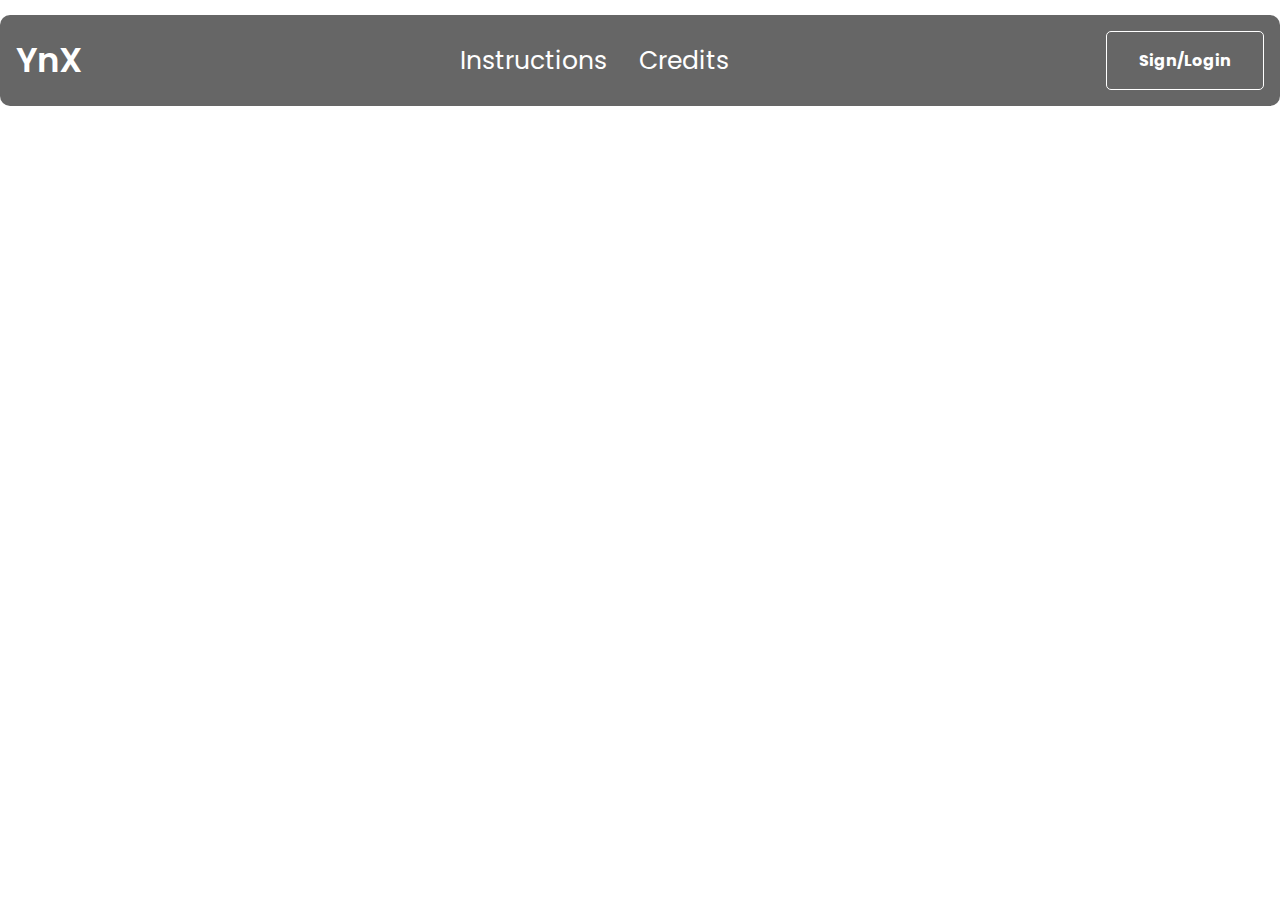
<file: pages/index.html>
<!DOCTYPE html>
<html lang="en">
<head>
    <meta charset="UTF-8">
    <meta name="viewport" content="width=device-width, initial-scale=1.0">
    <link rel="stylesheet" href="../assets/css/template.css"/>
    <title>Login</title>
</head>
<body>
    <!-- NavBar -->
    <header>
        <div class="container">
            <div class="navbar">
                <a class="logo" href="https://www.instagram.com/yanxxavier/" target="_blank">YnX</a>

                <ul class="nav">
                    
                    <li><button class="inst" onclick="toggle('content2')" id = "inst-btn">Instructions</button></li>
                    <li><button class="cred" onclick="toggle('content3')" id = "cred-btn" href="">Credits</button></li>
                </ul>

                <div class="sign">
                    <button onclick="toggle('content')" class="btn">Sign/Login</button>
                </div>
            </div>
        </div>
    </header>
<!-- Área de Login -->
<div class="limiter">


    <main>
        <div id="content" class="box">
            <div class="login-area">
                <h3>LOGIN</h3>
                <form>
                    <div class="user-bar">
                        <input id="usuario" type="text" placeholder="User" required/> <br/>
                        <img src="../assets/images/user-img.png" alt="userLogo"/>
                    </div>
                    <div class="pass-bar">
                        <input id="senha" type="password" placeholder="Password" required/>
                        <img id="pass-btn" src="../assets/images/pass-img.png" alt="passLogo" onclick="showPass()"/>
                    </div>
                    
                </form>
                <div class="other">
                    <label>
                        <input type="checkbox"/>
                        Remember me
                    </label>
                    
                    <a href="">Forgot password?</a>
                </div>
                <div class="login-btn">
                    <button onclick="loginCheck()">LOGIN</button>
                </div>
                <div id="login-result"></div>
                <span class="first-sign">Don't have an account?  <button> Sign up</button></span>
                
            </div>
        </div>
    </main>
<!-- Área de Instruções -->
    <main>
        <div id="content2" class="box2">
            <div class="inst-area">
                <h3>Instruções</h3>
                <div class="inst-info">
                    <p>Ano: 3º Semestre CeT</p>
                    <p>Matéria: Lógica de Programação - LOP</p>
                </div>
                <div class="resume">
                    <h3>Resumo</h3>
                    <p>
                        Consiste em um simples sistema de login,
                        de primeira fase não é necessário se registrar
                        (por enquanto). 
                    
                    </p>
                </div>
                <div class="login-info">
                    <p><strong>Login:</strong> admin</p>
                    <p><strong>Senha:</strong> admin</p>
                </div>
                

            </div>
        </div>
    </main>
<!-- Área de Créditos -->
    <main>
        <div id="content3" class="box3">
            <h4>Créditos</h4>
            <div class="cred-area">
                
                <div class="left-side">
                    <div class="programador">
                        <img src="../assets/images/WhatsApp Image 2024-02-26 at 15.18.07.jpeg"/>
                        <a href="https://www.youtube.com/channel/UCDc1tYA3J9LtnGiJc5TKFTg" target="blank">Yan Xavier</a>   
                        <h4>Programador</h4> 
                    </div>
                      
                </div>
                <div class="right-side"> 
                    <div class="professor">
                        <img src="../assets/images/channels4_profile.jpg"/>
                        <a href="https://www.youtube.com/@aquilesburlamaqui/featured" target="blank">Aquiles Burlamaqui</a>
                        <h4>Professor</h4>
                    </div>         
                    
                </div>
            </div>
        </div>
    </main>
</div>




   
   <script src="../assets/js/script.js"></script> 
</body>
</html>
</file>
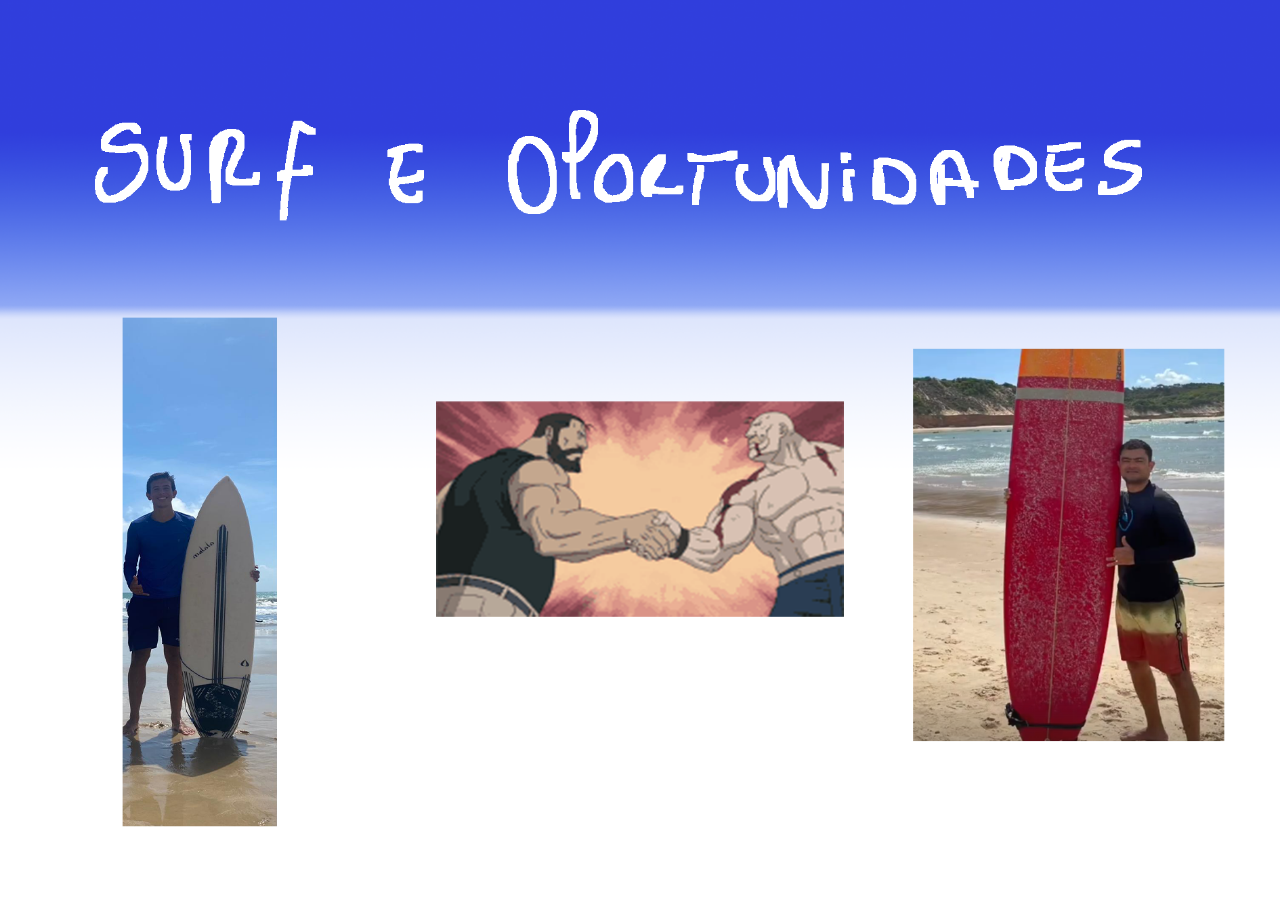
<file: amizade.html>
<!DOCTYPE html>
<html lang="en">
<head>
    <meta charset="UTF-8">
    <link rel="stylesheet" href="assets/css/template.css"/>
    <meta name="viewport" content="width=, initial-scale=1.0">
    <title>Document</title>
</head>
<div class="back">
    <img src="assets/images/LOGADO.png" alt="oportunidades">

</div>
</html>
</file>
<file: assets/css/template.css>
@import url('https://fonts.googleapis.com/css2?family=Poppins:ital,wght@0,100;0,200;0,300;0,400;0,500;0,600;0,700;0,800;0,900;1,100;1,200;1,300;1,400;1,500;1,600;1,700;1,800;1,900&display=swap');

@import url(navbar.css);
@import url(login&register.css);
@import url(instru&cred.css);
@import url(comp.css);
@import url(beachModal.css);
@import url(perfil.css);

* {
    font-family: "Poppins", sans-serif;
    margin: 0;
    padding: 0;
    
}

.bg-surf {
    box-sizing: border-box;
    background-image: url(../images/VG3.jpg);
    background-repeat: no-repeat;
    background-size: cover;
    position: relative;  
}
.back {
    width: 100%;
    height: 100vh;
    overflow: hidden;
}
.back img {
    width: 100%;
    height: 100%;
}
.container {
    max-width: 1400px;
    width: 100%;
    margin: auto;
}
.limiter {
    display: flex;
    justify-content: center;
    align-items: center;
}


main {
    display: flex;
    justify-content: center;
    align-items: center;
    height: 84vh;
}

@media (max-width: 850px)  {
    h3 {
        font-size: 1.5rem !important;
    }
    p {
        font-size: 1rem !important;
    }
}
</file>
